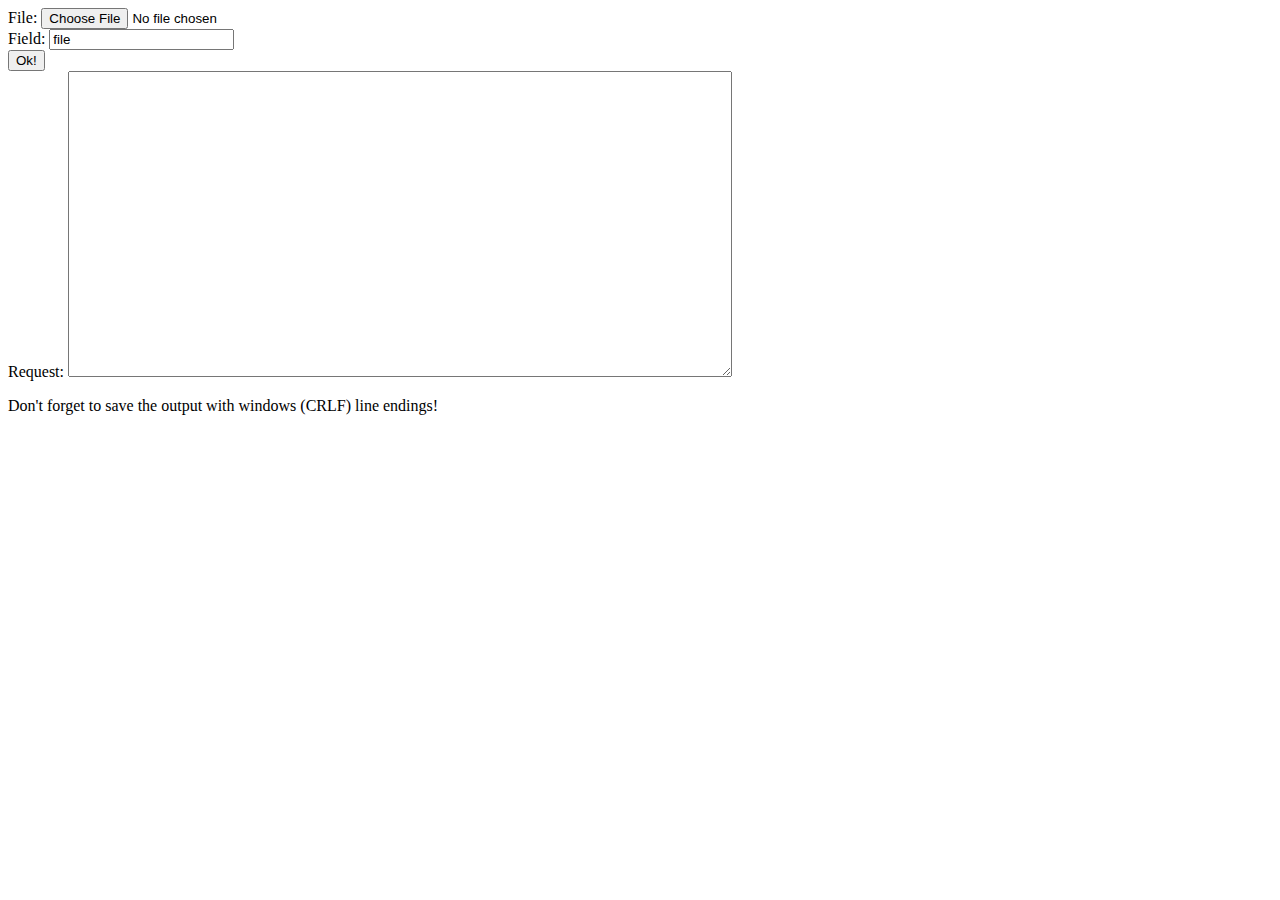
<file: node_modules/superagent/node_modules/formidable/test/tools/base64.html>
<html>
<head>
	<title>Convert a file to a base64 request</title>

<script type="text/javascript">

function form_submit(e){
	console.log(e)

	var resultOutput = document.getElementById('resultOutput');
	var fileInput = document.getElementById('fileInput');
	var fieldInput = document.getElementById('fieldInput');

	makeRequestBase64(fileInput.files[0], fieldInput.value, function(err, result){
		resultOutput.value = result;
	});

	return false;
}

function makeRequestBase64(file, fieldName, cb){
	var boundary = '\\/\\/\\/\\/\\/\\/\\/\\/\\/\\/\\/\\/\\/\\/\\/\\/\\/\\/\\/\\/\\/\\/\\/\\/\\/\\/\\/\\/\\/';
	var crlf = "\r\n";

	var reader = new FileReader();
	reader.onload = function(e){
		var body = '';

		body += '--' + boundary + crlf;
		body += 'Content-Disposition: form-data; name="' + fieldName + '"; filename="' + escape(file.name)+ '"' + crlf;
		body += 'Content-Type: ' + file.type + '' + crlf;
		body += 'Content-Transfer-Encoding: base64' + crlf
		body += crlf;
		body += e.target.result.substring(e.target.result.indexOf(',') + 1) + crlf;

		body += '--' + boundary + '--';

		var head = '';
		head += 'POST /upload HTTP/1.1' + crlf;
		head += 'Host: localhost:8080' + crlf;
		head += 'Content-Type: multipart/form-data; boundary=' + boundary + '' + crlf;
		head += 'Content-Length: ' + body.length + '' + crlf;

		cb(null, head + crlf + body);
	};

	reader.readAsDataURL(file);
}

</script>

</head>

<body>

<form action="" onsubmit="return form_submit();">
	<label>File: <input id="fileInput" type="file" /></label><br />
	<label>Field: <input id="fieldInput" type="text" value="file" /></label><br />
	<button type="submit">Ok!</button><br />
	<label>Request: <textarea id="resultOutput" readonly="readonly" rows="20" cols="80"></textarea></label><br />
</form>
<p>
Don't forget to save the output with windows (CRLF) line endings!
</p>

</body>
</html>
</file>
